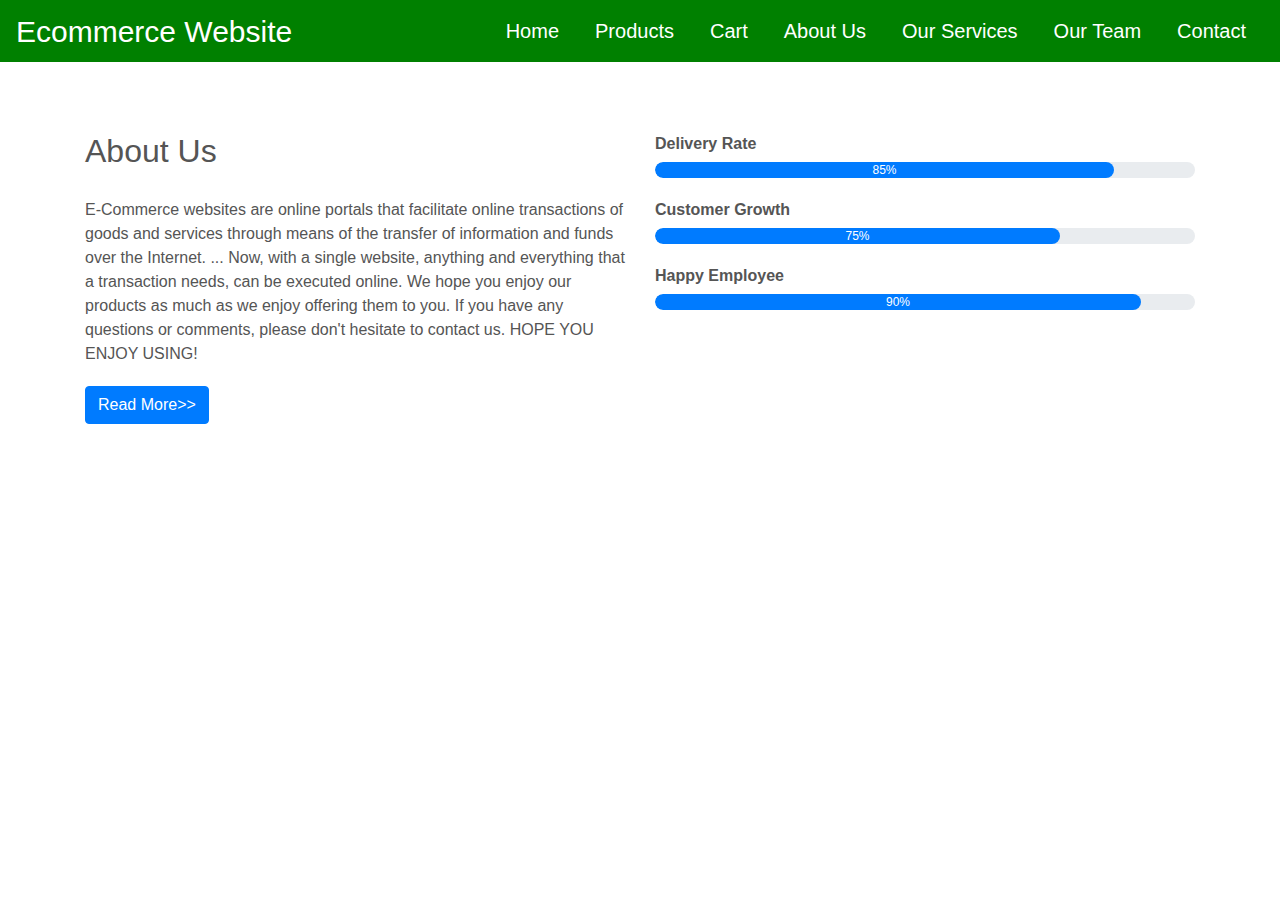
<file: ecommercejavascript/aboutus.html>
<!DOCTYPE html>
<html>

<head>
  <title>About Us</title>
  <meta charset="utf-8" />
  <meta name="viewpoint" content="width=device-width,initial-scal=1.0">
  <meta http-equip="X-UA-compatible" content="ie=edge">
  <link rel="stylesheet" href="style.css" media="screen" type="text/css" />
  <link rel="stylesheet" href="https://stackpath.bootstrapcdn.com/bootstrap/4.4.1/css/bootstrap.min.css">
  <link rel="stylesheet" href="https://stackpath.bootstrapcdn.com/font-awesome/4.7.0/css/font-awesome.min.css">
  <script type="text/javascript" src="http://ajax.googleapis.com/ajax/libs/jquery/2.0.3/jquery.min.js"></script>
  <script type="text/javascript" src="jquery.store.js"></script>
  <script src="https://stackpath.bootstrapcdn.com/bootstrap/4.4.1/js/bootstrap.min.js"></script>
</head>

<section id="nav-bar">
  <nav class="navbar navbar-expand-lg navbar-light" style="background-color: green;">

    <button class="navbar-toggler" type="button" data-toggle="collapse" data-target="#navbarNav"
      aria-controls="navbarNav" aria-expanded="false" aria-label="Toggle navigation">
      <span class="navbar-toggler-icon"></span>
    </button>
    <div class="pull-right">
      <a style="color:white; font-size: 30px;" href="index.html">Ecommerce Website</a>
    </div>
    <div class="collapse navbar-collapse" id="navbarNav">

      <ul class="navbar-nav ml-auto">
        <li class="nav-item">
          <a style="color:white;" class="nav-link" href="index.html">Home</a>
        </li>
        <li class="nav-item">
          <a style="color:white;" class="nav-link" href="product.html">Products</a>
        </li>
        <li class="nav-item">
          <a style="color:white;" class="nav-link" href="cart.html">Cart</a>

        </li>


        <li class="nav-item">
          <a style="color:white;" class="nav-link" href="aboutus.html">About Us</a>
        </li>

        <li class="nav-item">
          <a style="color:white;" class="nav-link" href="services.html">Our Services</a>
        </li>

        <li class="nav-item">
          <a style="color:white;" class="nav-link" href="team.html" tabindex="-1" aria-disabled="true">Our Team</a>
        </li>
        <li class="nav-item">
          <a style="color:white;" class="nav-link" href="contact.html">Contact</a>
        </li>


      </ul>
    </div>
  </nav>
</section>

<section id="about">
  <div class="container">
    <div class="row">
      <div class="col-md-6">
        <h2>About Us</h2>
        <div class="about-content">
          E-Commerce websites are online portals that facilitate online transactions of goods and services through means
          of the transfer of information and funds over the Internet. ... Now, with a single website, anything and
          everything that a transaction needs, can be executed online.

          We hope you enjoy our products as much as we enjoy offering them to you. If you have any questions or
          comments, please don't hesitate to contact us.

          HOPE YOU ENJOY USING!


        </div>
        <button type="button" class="btn btn-primary">Read More>>

        </button>

      </div>
      <div class="col-md-6 skills-bar">
        <p>Delivery Rate</p>
        <div class="progress">
          <div class="progress-bar" style="width:85%;">85%</div>
        </div>

        <p>Customer Growth</p>
        <div class="progress">
          <div class="progress-bar" style="width:75%;">75%</div>
        </div>

        <p>Happy Employee</p>
        <div class="progress">
          <div class="progress-bar" style="width:90%;">90%</div>
        </div>

      </div>
    </div>

  </div>
</section>
</file>
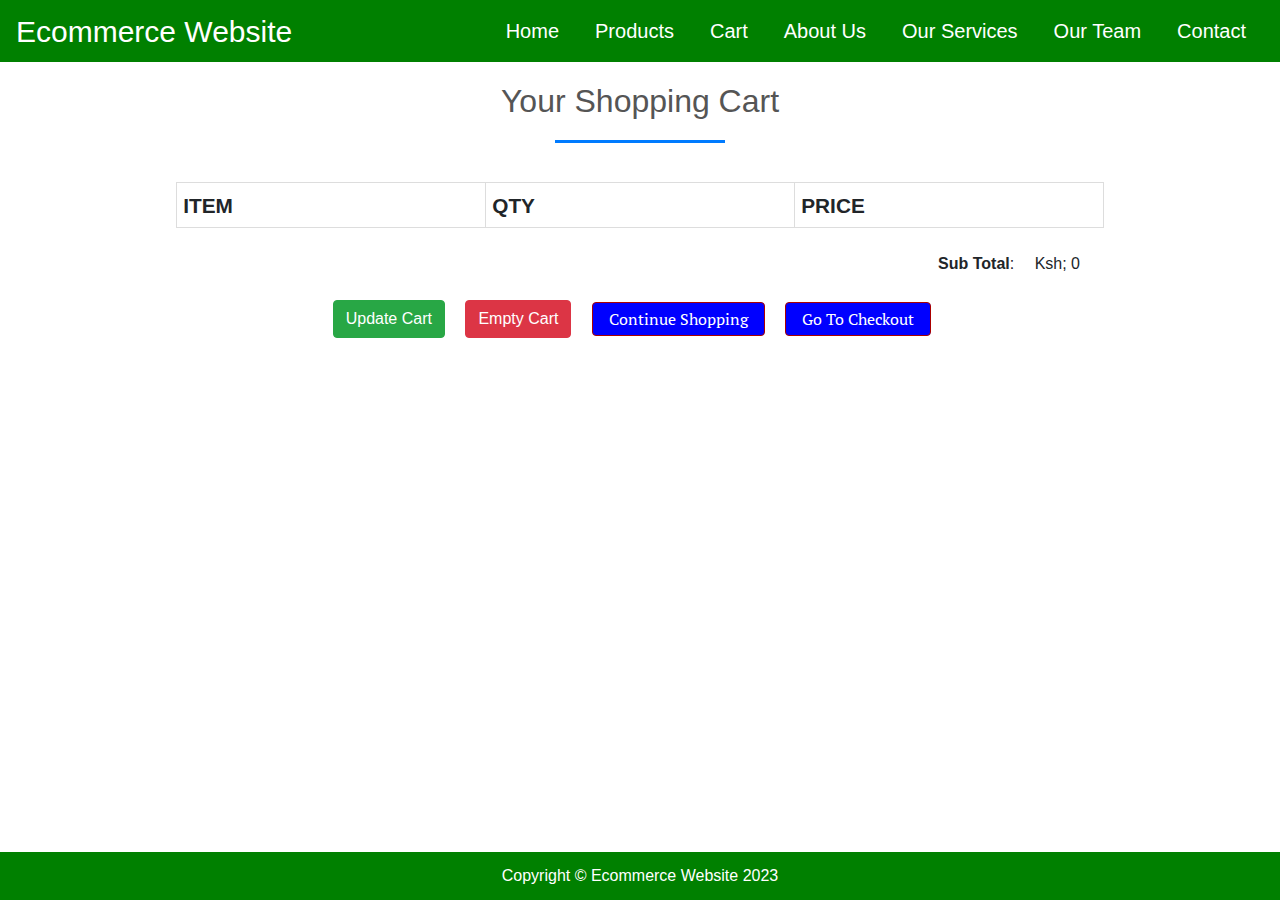
<file: ecommercejavascript/cart.html>
<!DOCTYPE html>
<html>

<head>
  <title>Cart</title>
  <meta charset="utf-8" />
  <meta name="viewpoint" content="width=device-width,initial-scal=1.0">
  <meta http-equip="X-UA-compatible" content="ie=edge">
  <link rel="stylesheet" href="style.css" media="screen" type="text/css" />
  <link rel="stylesheet" href="https://stackpath.bootstrapcdn.com/bootstrap/4.4.1/css/bootstrap.min.css">
  <link rel="stylesheet" href="https://stackpath.bootstrapcdn.com/font-awesome/4.7.0/css/font-awesome.min.css">
  <script type="text/javascript" src="http://ajax.googleapis.com/ajax/libs/jquery/2.0.3/jquery.min.js"></script>
  <script type="text/javascript" src="jquery.store.js"></script>
  <script src="https://stackpath.bootstrapcdn.com/bootstrap/4.4.1/js/bootstrap.min.js"></script>
</head>

<section id="nav-bar">
  <nav class="navbar navbar-expand-lg navbar-light" style="background-color: green;">

    <button class="navbar-toggler" type="button" data-toggle="collapse" data-target="#navbarNav"
      aria-controls="navbarNav" aria-expanded="false" aria-label="Toggle navigation">
      <span class="navbar-toggler-icon"></span>
    </button>
    <div class="pull-right">
      <a style="color:white; font-size: 30px;" href="index.html">Ecommerce Website</a>
    </div>
    <div class="collapse navbar-collapse" id="navbarNav">

      <ul class="navbar-nav ml-auto">
        <li class="nav-item">
          <a style="color:white;" class="nav-link" href="index.html">Home</a>
        </li>
        <li class="nav-item">
          <a style="color:white;" class="nav-link" href="product.html">Products</a>
        </li>
        <li class="nav-item">
          <a style="color:white;" class="nav-link" href="cart.html">Cart</a>

        </li>


        <li class="nav-item">
          <a style="color:white;" class="nav-link" href="aboutus.html">About Us</a>
        </li>

        <li class="nav-item">
          <a style="color:white;" class="nav-link" href="services.html">Our Services</a>
        </li>

        <li class="nav-item">
          <a style="color:white;" class="nav-link" href="team.html" tabindex="-1" aria-disabled="true">Our Team</a>
        </li>
        <li class="nav-item">
          <a style="color:white;" class="nav-link" href="#contact">Contact</a>
        </li>


      </ul>
    </div>
  </nav>
</section>

<body>

  <div id="site">

    <div id="content">
      <h1>Your Shopping Cart</h1>
      <form id="shopping-cart" action="cart.html" method="post">
        <table class="shopping-cart">
          <thead>
            <tr>
              <th scope="col">Item</th>
              <th scope="col">Qty</th>
              <th scope="col" colspan="2">Price</th>
            </tr>
          </thead>
          <tbody>

          </tbody>
        </table>
        <p id="sub-total">
          <strong>Sub Total</strong>: <span id="stotal"></span>
        </p>
        <ul id="shopping-cart-actions">
          <li>
            <input type="submit" name="update" id="update-cart" class="btn btn-success" value="Update Cart" />
          </li>
          <li>
            <input type="submit" name="delete" id="empty-cart" class="btn btn-danger" value="Empty Cart" />
          </li>
          <li>
            <a href="product.html" class="btn btn-success">Continue Shopping</a>
          </li>
          <li>
            <a href="checkout.html" class="btn btn-success">Go To Checkout</a>
          </li>
        </ul>
      </form>
    </div>



  </div>

  <footer id="site-info">
    Copyright &copy; Ecommerce Website 2023
  </footer>

</body>

</html>
</file>
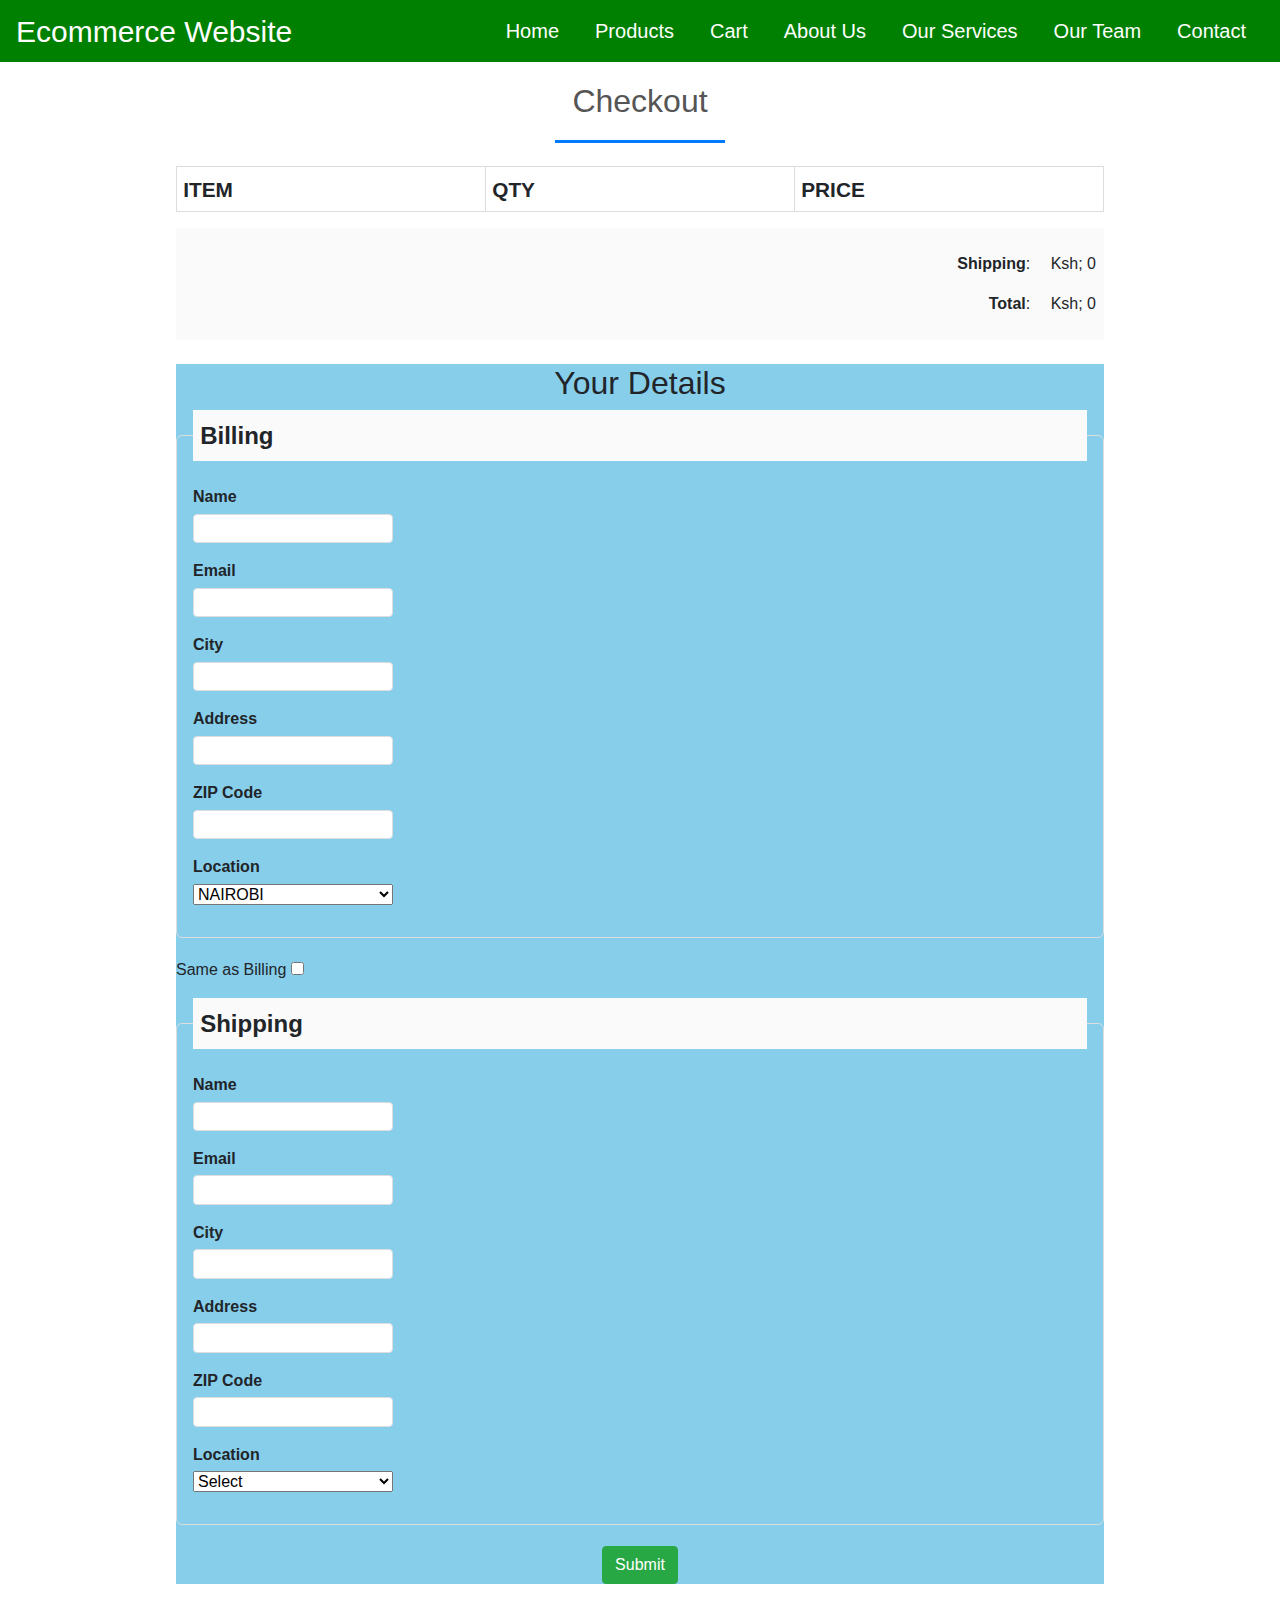
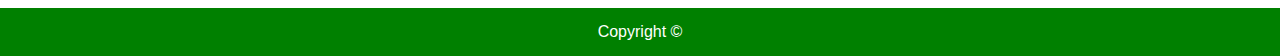
<file: ecommercejavascript/checkout.html>
<!DOCTYPE html>
<html>

<head>
  <title>Checkout</title>
  <meta charset="utf-8" />
  <meta name="viewpoint" content="width=device-width,initial-scal=1.0">
  <meta http-equip="X-UA-compatible" content="ie=edge">
  <link rel="stylesheet" href="style.css" media="screen" type="text/css" />
  <link rel="stylesheet" href="https://stackpath.bootstrapcdn.com/bootstrap/4.4.1/css/bootstrap.min.css">
  <link rel="stylesheet" href="https://stackpath.bootstrapcdn.com/font-awesome/4.7.0/css/font-awesome.min.css">
  <script type="text/javascript" src="http://ajax.googleapis.com/ajax/libs/jquery/2.0.3/jquery.min.js"></script>
  <script type="text/javascript" src="jquery.store.js"></script>
  <script src="https://stackpath.bootstrapcdn.com/bootstrap/4.4.1/js/bootstrap.min.js"></script>
</head>

<section id="nav-bar">
  <nav class="navbar navbar-expand-lg navbar-light" style="background-color: green;">

    <button class="navbar-toggler" type="button" data-toggle="collapse" data-target="#navbarNav"
      aria-controls="navbarNav" aria-expanded="false" aria-label="Toggle navigation">
      <span class="navbar-toggler-icon"></span>
    </button>
    <div class="pull-right">
      <a style="color:white; font-size: 30px;" href="index.html">Ecommerce Website</a>
    </div>
    <div class="collapse navbar-collapse" id="navbarNav">

      <ul class="navbar-nav ml-auto">
        <li class="nav-item">
          <a style="color:white;" class="nav-link" href="index.html">Home</a>
        </li>
        <li class="nav-item">
          <a style="color:white;" class="nav-link" href="product.html">Products</a>
        </li>
        <li class="nav-item">
          <a style="color:white;" class="nav-link" href="cart.html">Cart</a>

        </li>


        <li class="nav-item">
          <a style="color:white;" class="nav-link" href="aboutus.html">About Us</a>
        </li>

        <li class="nav-item">
          <a style="color:white;" class="nav-link" href="services.html">Our Services</a>
        </li>

        <li class="nav-item">
          <a style="color:white;" class="nav-link" href="team.html" tabindex="-1" aria-disabled="true">Our Team</a>
        </li>
        <li class="nav-item">
          <a style="color:white;" class="nav-link" href="contact.html">Contact</a>
        </li>


      </ul>
    </div>
  </nav>
</section>

<body id="checkout-page">

  <div id="site">

    <div id="content">
      <h1>Checkout</h1>
      <table id="checkout-cart" class="shopping-cart">
        <thead>
          <tr>
            <th scope="col">Item</th>
            <th scope="col">Qty</th>
            <th scope="col">Price</th>
          </tr>
        </thead>
        <tbody>

        </tbody>
      </table>
      <div id="pricing">

        <p id="shipping">
          <strong>Shipping</strong>: <span id="sshipping"></span>
        </p>

        <p id="sub-total">
          <strong>Total</strong>: <span id="stotal"></span>
        </p>
      </div>

      <form action="order.html" method="post" id="checkout-order-form" style="background-color: skyblue">
        <h2>Your Details</h2>

        <fieldset id="fieldset-billing">
          <legend>Billing</legend>
          <div>
            <label for="name">Name</label>
            <input type="text" name="name" id="name" data-type="string" data-message="This field cannot be empty" />
          </div>
          <div>
            <label for="email">Email</label>
            <input type="text" name="email" id="email" data-type="expression"
              data-message="Not a valid email address" />
          </div>
          <div>
            <label for="city">City</label>
            <input type="text" name="city" id="city" data-type="string" data-message="This field cannot be empty" />
          </div>
          <div>
            <label for="address">Address</label>
            <input type="text" name="address" id="address" data-type="string"
              data-message="This field cannot be empty" />
          </div>
          <div>
            <label for="zip">ZIP Code</label>
            <input type="text" name="zip" id="zip" data-type="string" data-message="This field cannot be empty" />
          </div>
          <div>
            <label for="country">Location</label>
            <select name="country" id="country" data-type="string" data-message="This field cannot be empty">
              <option value="De">NAIROBI</option>
              <option value="IN">MOMBASA</option>
              <option value="IN">NAKURU</option>
              <option value="IN">KISUMU</option>
              <option value="IN">THIKA</option>
            </select>
            </select>
          </div>
        </fieldset>

        <div id="shipping-same">Same as Billing <input type="checkbox" id="same-as-billing" value="" /></div>

        <fieldset id="fieldset-shipping">

          <legend>Shipping</legend>

          <div>
            <label for="sname">Name</label>
            <input type="text" name="sname" id="sname" data-type="string" data-message="This field cannot be empty" />
          </div>
          <div>
            <label for="semail">Email</label>
            <input type="text" name="semail" id="semail" data-type="expression"
              data-message="Not a valid email address" />
          </div>
          <div>
            <label for="scity">City</label>
            <input type="text" name="scity" id="scity" data-type="string" data-message="This field cannot be empty" />
          </div>
          <div>
            <label for="saddress">Address</label>
            <input type="text" name="saddress" id="saddress" data-type="string"
              data-message="This field cannot be empty" />
          </div>
          <div>
            <label for="szip">ZIP Code</label>
            <input type="text" name="szip" id="szip" data-type="string" data-message="This field cannot be empty" />
          </div>
          <div>
            <label for="scountry">Location</label>
            <select name="scountry" id="scountry" data-type="string" data-message="This field cannot be empty">
              <option value="">Select</option>

              <option value="De">NAIROBI</option>
              <option value="IN">MOMBASA</option>
              <option value="IN">NAKURU</option>
              <option value="IN">KISUMU</option>
              <option value="IN">THIKA</option>
            </select>
          </div>
        </fieldset>

        <center>
          <p><input type="submit" id="submit-order" value="Submit" class="btn btn-success" /></p>
        </center>

      </form>
    </div>



  </div>

  <footer id="site-info">
    Copyright &copy;
  </footer>

</body>

</html>
</file>
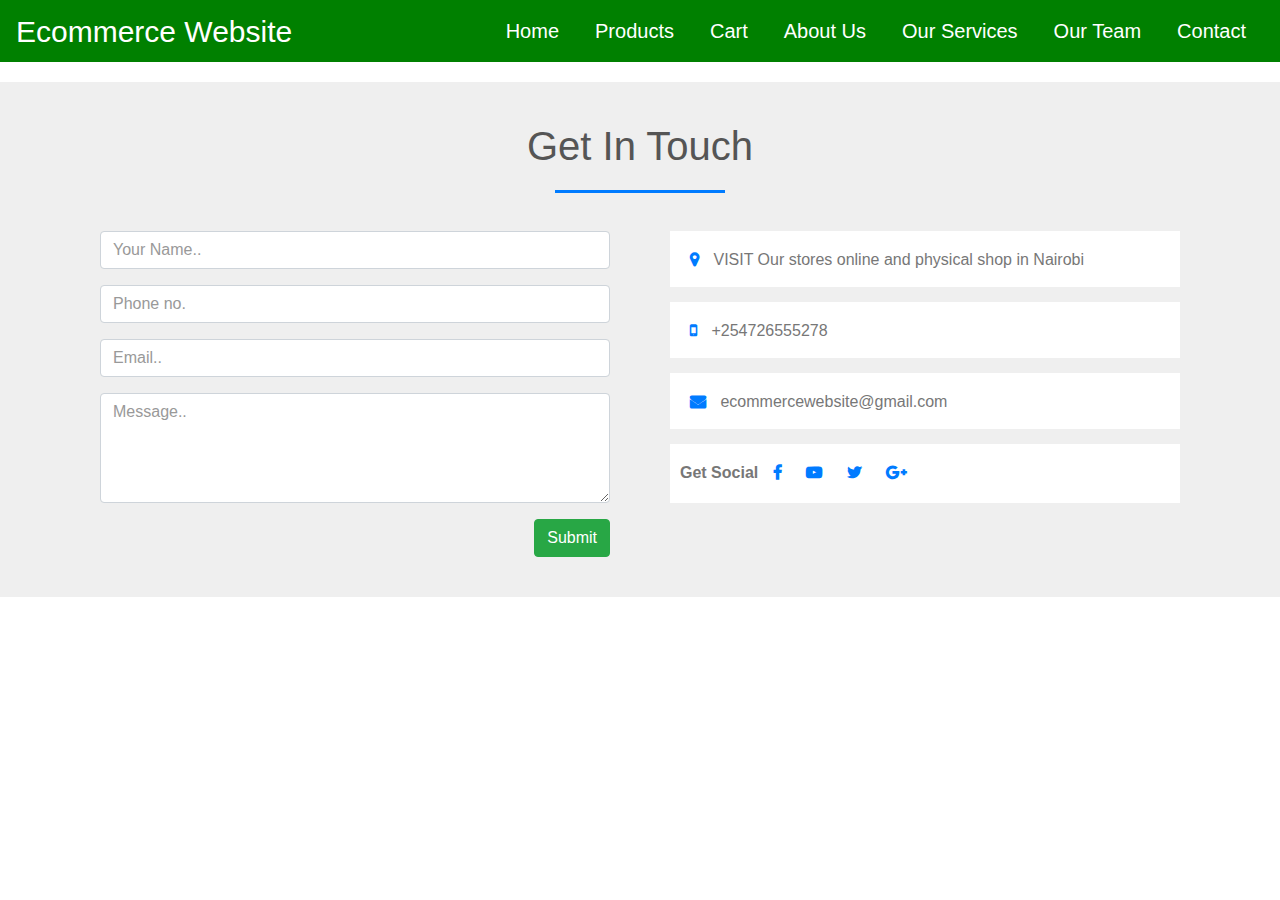
<file: ecommercejavascript/contact.html>
<!DOCTYPE html>
<html>

<head>
  <title>Contact </title>
  <meta charset="utf-8" />
  <meta name="viewpoint" content="width=device-width,initial-scal=1.0">
  <meta http-equip="X-UA-compatible" content="ie=edge">
  <link rel="stylesheet" href="style.css" media="screen" type="text/css" />
  <link rel="stylesheet" href="https://stackpath.bootstrapcdn.com/bootstrap/4.4.1/css/bootstrap.min.css">
  <link rel="stylesheet" href="https://stackpath.bootstrapcdn.com/font-awesome/4.7.0/css/font-awesome.min.css">
  <script type="text/javascript" src="http://ajax.googleapis.com/ajax/libs/jquery/2.0.3/jquery.min.js"></script>
  <script type="text/javascript" src="jquery.store.js"></script>
  <script src="https://stackpath.bootstrapcdn.com/bootstrap/4.4.1/js/bootstrap.min.js"></script>
</head>

<section id="nav-bar">
  <nav class="navbar navbar-expand-lg navbar-light" style="background-color: green;">

    <button class="navbar-toggler" type="button" data-toggle="collapse" data-target="#navbarNav"
      aria-controls="navbarNav" aria-expanded="false" aria-label="Toggle navigation">
      <span class="navbar-toggler-icon"></span>
    </button>
    <div class="pull-right">
      <a style="color:white; font-size: 30px;" href="index.html">Ecommerce Website</a>
    </div>
    <div class="collapse navbar-collapse" id="navbarNav">

      <ul class="navbar-nav ml-auto">
        <li class="nav-item">
          <a style="color:white;" class="nav-link" href="index.html">Home</a>
        </li>
        <li class="nav-item">
          <a style="color:white;" class="nav-link" href="product.html">Products</a>
        </li>
        <li class="nav-item">
          <a style="color:white;" class="nav-link" href="cart.html">Cart</a>

        </li>


        <li class="nav-item">
          <a style="color:white;" class="nav-link" href="aboutus.html">About Us</a>
        </li>

        <li class="nav-item">
          <a style="color:white;" class="nav-link" href="services.html">Our Services</a>
        </li>

        <li class="nav-item">
          <a style="color:white;" class="nav-link" href="team.html" tabindex="-1" aria-disabled="true">Our Team</a>
        </li>
        <li class="nav-item">
          <a style="color:white;" class="nav-link" href="contact.html">Contact</a>
        </li>


      </ul>
    </div>
  </nav>
</section>

<section id="contact">

  <div class="container">
    <h1>Get In Touch</h1>
    <div class="row">
      <div class="col-md-6">
        <form class="contact-form">
          <div class="form-group">
            <input type="text" class="form-control" placeholder="Your Name..">
          </div>
          <div class="form-group">
            <input type="number" class="form-control" placeholder="Phone no.">
          </div>
          <div class="form-group">
            <input type="email" class="form-control" placeholder="Email..">
          </div>
          <div class="form-group">
            <textarea class="form-control" rows="4" placeholder="Message.."></textarea>
          </div>

          <button type="submit" class="btn btn-success pull-right">Submit</button>
        </form>
      </div>
      <div class="col-md-6 contact-info">
        <div class="follow"><b><i class="fa fa-map-marker"></i> </b>VISIT Our stores online and physical shop in Nairobi
        </div>
        <div class="follow"><b><i class="fa fa-mobile"></i> </b>+254726555278</div>
        <div class="follow"><b><i class="fa fa-envelope"></i> </b>ecommercewebsite@gmail.com</div>


        <div class="follow"><label><b>Get Social </b></label>
          <a href="https://www.facebook.com/"><i class="fa fa-facebook"></i></a>
          <a href="https://www.youtube.com/"><i class="fa fa-youtube-play"></i></a>
          <a href="https://twitter.com/login"><i class="fa fa-twitter"></i></a>
          <a href="https://myaccount.google.com/"><i class="fa fa-google-plus"></i></a>

        </div>
      </div>

    </div>

  </div>

</section>
</file>
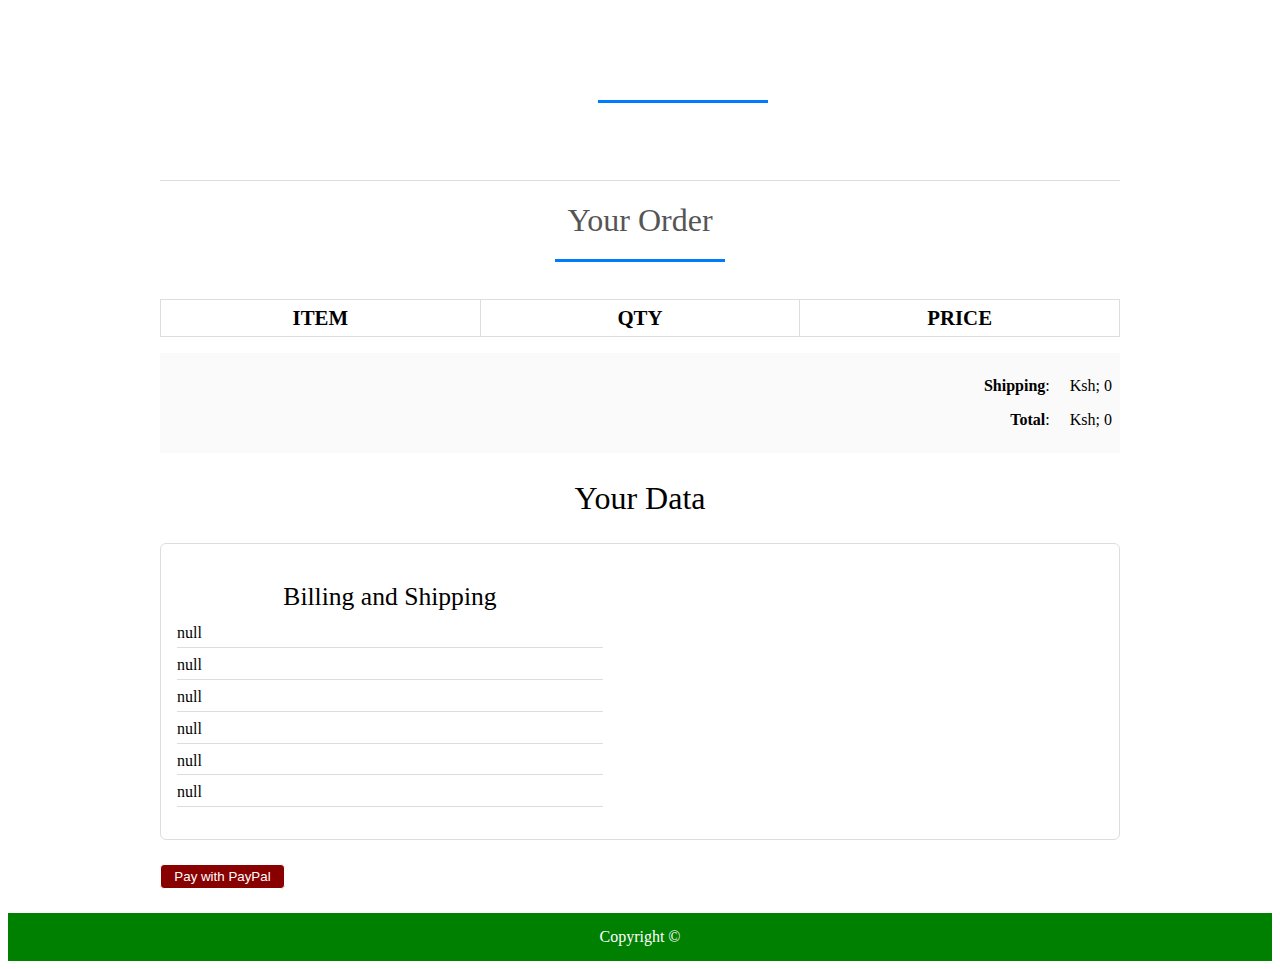
<file: ecommercejavascript/order.html>
<!DOCTYPE html>
<html>
<head>
<title>Your Order</title>
<meta charset="utf-8" />
<link rel="stylesheet" href="style.css" media="screen" type="text/css" />
<script type="text/javascript" src="http://ajax.googleapis.com/ajax/libs/jquery/2.0.3/jquery.min.js"></script>
<script type="text/javascript" src="jquery.store.js"></script>
</head>

<body id="checkout-page">

<div id="site">
	<header id="masthead">
		<h1></h1>
	</header>
	<div id="content">
		<h1>Your Order</h1>
			<table id="checkout-cart" class="shopping-cart">
			  <thead>
				<tr>
					<th scope="col">Item</th>
					<th scope="col">Qty</th>
					<th scope="col">Price</th>
				</tr>
			  </thead>
			  <tbody>
			  
			  </tbody>
			</table>
		 <div id="pricing">
			
			<p id="shipping">
				<strong>Shipping</strong>: <span id="sshipping"></span>
			</p>
			
			<p id="sub-total">
				<strong>Total</strong>: <span id="stotal"></span>
			</p>
		 </div>
		 
		 <div id="user-details">
		 	<h2>Your Data</h2>
		 	<div id="user-details-content"></div>
		 </div>
		 
		 
		 
		 
<form id="paypal-form" action="" method="post">
	<input type="hidden" name="cmd" value="_cart" />
	<input type="hidden" name="upload" value="1" />
	<input type="hidden" name="business" value="" />
        
	<input type="hidden" name="currency_code" value="" />
	<input type="submit" id="paypal-btn" class="btn" value="Pay with PayPal" />
</form>
		 
		 
	</div>
	
	

</div>

<footer id="site-info">
		Copyright &copy; 
	</footer>

</body>
</html>
</file>
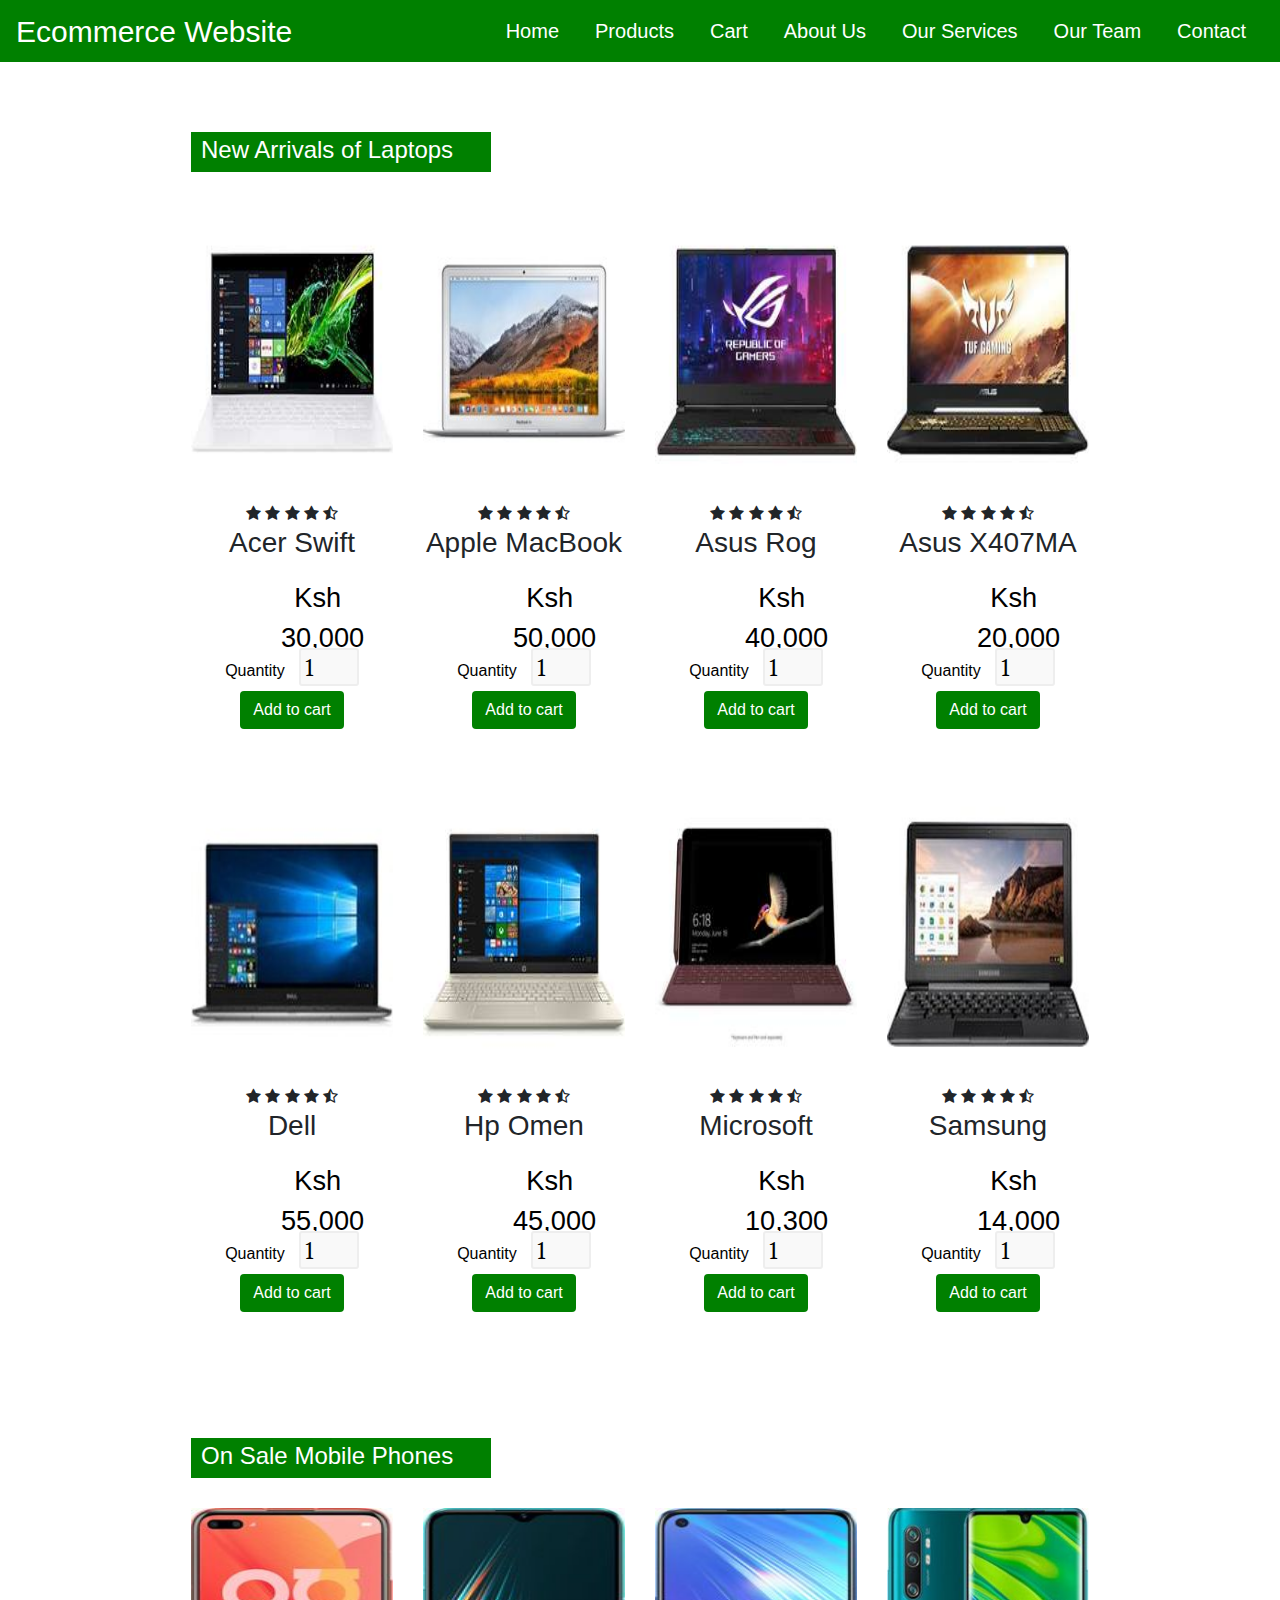
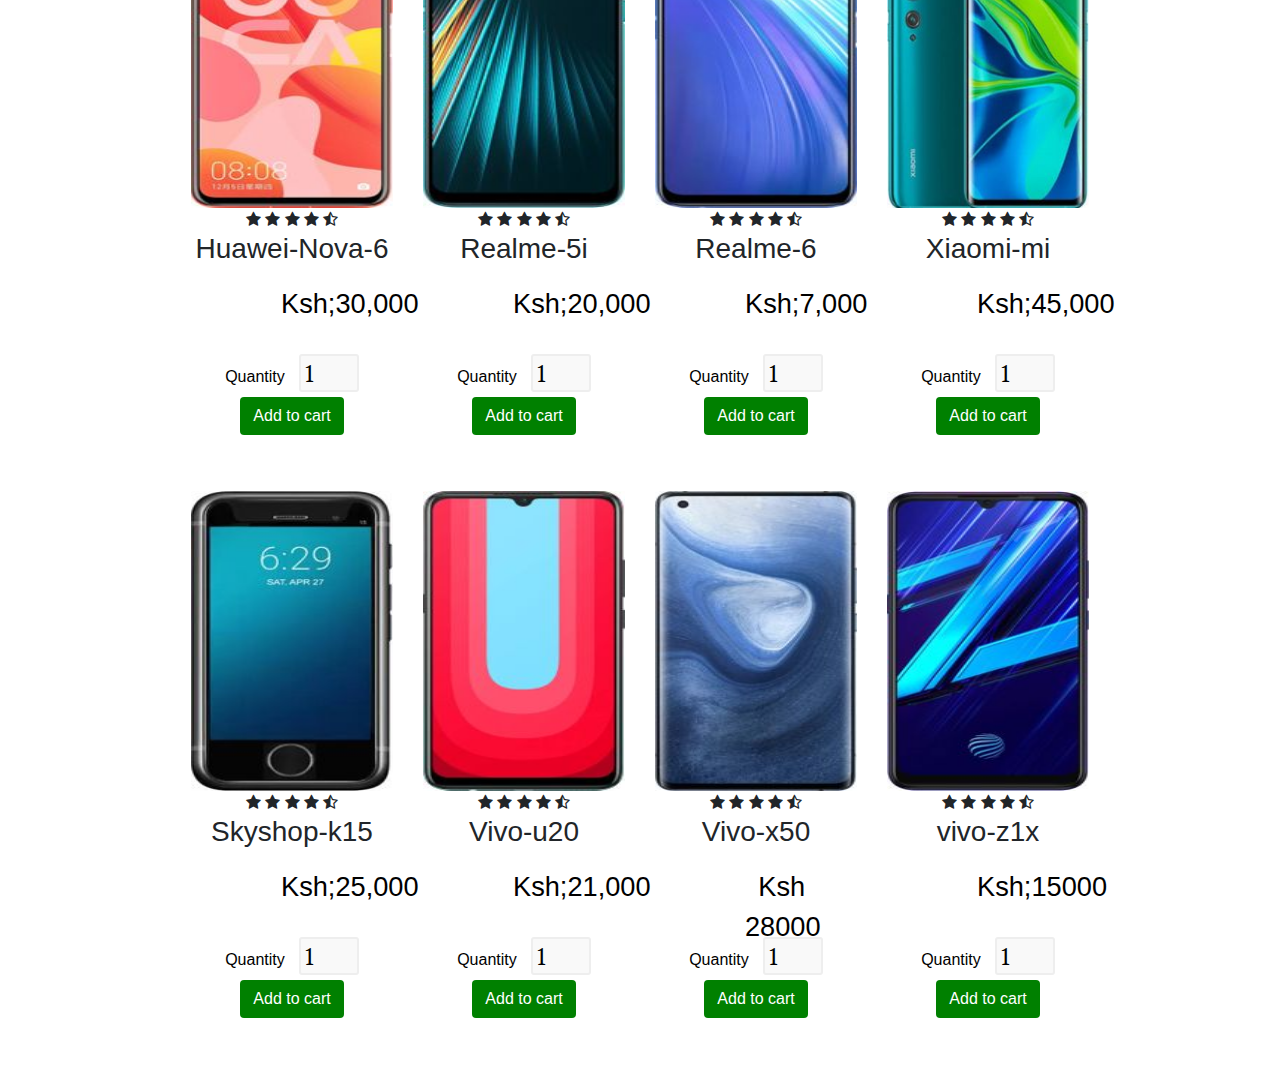
<file: ecommercejavascript/product.html>
<!DOCTYPE html>
<html>

<head>
  <title>Products</title>
  <meta charset="utf-8" />
  <meta name="viewpoint" content="width=device-width,initial-scal=1.0">
  <meta http-equip="X-UA-compatible" content="ie=edge">
  <link rel="stylesheet" href="style.css" media="screen" type="text/css" />
  <link rel="stylesheet" href="https://stackpath.bootstrapcdn.com/bootstrap/4.4.1/css/bootstrap.min.css">
  <link rel="stylesheet" href="https://stackpath.bootstrapcdn.com/font-awesome/4.7.0/css/font-awesome.min.css">
  <script type="text/javascript" src="http://ajax.googleapis.com/ajax/libs/jquery/2.0.3/jquery.min.js"></script>
  <script type="text/javascript" src="jquery.store.js"></script>
  <script src="https://stackpath.bootstrapcdn.com/bootstrap/4.4.1/js/bootstrap.min.js"></script>
</head>

<section id="nav-bar">
  <nav class="navbar navbar-expand-lg navbar-light" style="background-color: green;">

    <button class="navbar-toggler" type="button" data-toggle="collapse" data-target="#navbarNav"
      aria-controls="navbarNav" aria-expanded="false" aria-label="Toggle navigation">
      <span class="navbar-toggler-icon"></span>
    </button>
    <div class="pull-right">
      <a style="color:white; font-size: 30px;" href="index.html">Ecommerce Website</a>
    </div>
    <div class="collapse navbar-collapse" id="navbarNav">

      <ul class="navbar-nav ml-auto">
        <li class="nav-item">
          <a style="color:white;" class="nav-link" href="index.html">Home</a>
        </li>
        <li class="nav-item">
          <a style="color:white;" class="nav-link" href="product.html">Products</a>
        </li>
        <li class="nav-item">
          <a style="color:white;" class="nav-link" href="cart.html">Cart</a>

        </li>


        <li class="nav-item">
          <a style="color:white;" class="nav-link" href="aboutus.html">About Us</a>
        </li>

        <li class="nav-item">
          <a style="color:white;" class="nav-link" href="services.html">Our Services</a>
        </li>

        <li class="nav-item">
          <a style="color:white;" class="nav-link" href="team.html" tabindex="-1" aria-disabled="true">Our Team</a>
        </li>
        <li class="nav-item">
          <a style="color:white;" class="nav-link" href="contact.html">Contact</a>
        </li>


      </ul>
    </div>
  </nav>
</section>


<section class="new-arrivals">
  <div id="site">
    <div class="container">
      <div class="title-box">
        <h2>New Arrivals of Laptops</h2>
      </div>
      <div class="row">
        <div class="col-md-3">
          <div class="product-top">
            <img src="images/acer swift.jpg">
            <div class="overlay-right">
              <button type="button" class="btn btn-secondary" title="Quick Shop">
                <i class="fa fa-eye"></i>
              </button>

              <button type="button" class="btn btn-secondary" title="Add to Wishlist">
                <i class="fa fa-heart-o"></i>
              </button>

              <button type="button" class="btn btn-secondary" title="Add to Cart">
                <i class="fa fa-shopping-cart"></i>
              </button>
            </div>
          </div>


          <div class="product-bottom text-center">
            <i class="fa fa-star"></i>
            <i class="fa fa-star"></i>
            <i class="fa fa-star"></i>
            <i class="fa fa-star"></i>
            <i class="fa fa-star-half-o"></i>
            <h3>Acer Swift</h3>
            <div class="product-description" data-name="Acer Swift" data-price="30000">

              <p class="product-price">Ksh 30,000</p>
              <form class="add-to-cart" action="cart.html" method="post">
                <div>
                  <label for="qty-2">Quantity</label>
                  <input type="text" name="qty-2" id="qty-2" class="qty" value="1" />
                </div>
                <p><input type="submit" value="Add to cart" class="btn" /></p>
              </form>

            </div>
          </div>
        </div>


        <div class="col-md-3">
          <div class="product-top">
            <img src="images/apple.jpg">
            <div class="overlay-right">
              <button type="button" class="btn btn-secondary" title="Quick Shop">
                <i class="fa fa-eye"></i>
              </button>

              <button type="button" class="btn btn-secondary" title="Add to Wishlist">
                <i class="fa fa-heart-o"></i>
              </button>

              <button type="button" class="btn btn-secondary" title="Add to Cart">
                <i class="fa fa-shopping-cart"></i>
              </button>
            </div>
          </div>


          <div class="product-bottom text-center">
            <i class="fa fa-star"></i>
            <i class="fa fa-star"></i>
            <i class="fa fa-star"></i>
            <i class="fa fa-star"></i>
            <i class="fa fa-star-half-o"></i>
            <h3>Apple MacBook</h3>
            <div class="product-description" data-name="Apple MacBook" data-price="50000">

              <p class="product-price">Ksh 50,000</p>
              <form class="add-to-cart" action="cart.html" method="post">
                <div>
                  <label for="qty-2">Quantity</label>
                  <input type="text" name="qty-2" id="qty-2" class="qty" value="1" />
                </div>
                <p><input type="submit" value="Add to cart" class="btn" /></p>
              </form>

            </div>
          </div>
        </div>



        <div class="col-md-3">
          <div class="product-top">
            <img src="images/asus rog.jpg">
            <div class="overlay-right">
              <button type="button" class="btn btn-secondary" title="Quick Shop">
                <i class="fa fa-eye"></i>
              </button>

              <button type="button" class="btn btn-secondary" title="Add to Wishlist">
                <i class="fa fa-heart-o"></i>
              </button>

              <button type="button" class="btn btn-secondary" title="Add to Cart">
                <i class="fa fa-shopping-cart"></i>
              </button>
            </div>
          </div>


          <div class="product-bottom text-center">
            <i class="fa fa-star"></i>
            <i class="fa fa-star"></i>
            <i class="fa fa-star"></i>
            <i class="fa fa-star"></i>
            <i class="fa fa-star-half-o"></i>
            <h3>Asus Rog</h3>
            <div class="product-description" data-name="Asus Rog" data-price="40000">

              <p class="product-price">Ksh 40,000</p>
              <form class="add-to-cart" action="cart.html" method="post">
                <div>
                  <label for="qty-2">Quantity</label>
                  <input type="number" name="qty-2" id="qty-2" class="qty" value="1" />
                </div>
                <p><input type="submit" value="Add to cart" class="btn" /></p>
              </form>

            </div>
          </div>
        </div>



        <div class="col-md-3">
          <div class="product-top">
            <img src="images/asus.jpg">
            <div class="overlay-right">
              <button type="button" class="btn btn-secondary" title="Quick Shop">
                <i class="fa fa-eye"></i>
              </button>

              <button type="button" class="btn btn-secondary" title="Add to Wishlist">
                <i class="fa fa-heart-o"></i>
              </button>

              <button type="button" class="btn btn-secondary" title="Add to Cart">
                <i class="fa fa-shopping-cart"></i>
              </button>
            </div>
          </div>


          <div class="product-bottom text-center">
            <i class="fa fa-star"></i>
            <i class="fa fa-star"></i>
            <i class="fa fa-star"></i>
            <i class="fa fa-star"></i>
            <i class="fa fa-star-half-o"></i>
            <h3>Asus X407MA</h3>
            <div class="product-description" data-name="Asus X407MA" data-price="20000">

              <p class="product-price">Ksh 20,000</p>
              <form class="add-to-cart" action="cart.html" method="post">
                <div>
                  <label for="qty-2">Quantity</label>
                  <input type="text" name="qty-2" id="qty-2" class="qty" value="1" />
                </div>
                <p><input type="submit" value="Add to cart" class="btn" /></p>
              </form>

            </div>
          </div>
        </div>

      </div>



      <div class="row">
        <div class="col-md-3">
          <div class="product-top">
            <img src="images/dell.jpg">
            <div class="overlay-right">
              <button type="button" class="btn btn-secondary" title="Quick Shop">
                <i class="fa fa-eye"></i>
              </button>

              <button type="button" class="btn btn-secondary" title="Add to Wishlist">
                <i class="fa fa-heart-o"></i>
              </button>

              <button type="button" class="btn btn-secondary" title="Add to Cart">
                <i class="fa fa-shopping-cart"></i>
              </button>
            </div>
          </div>


          <div class="product-bottom text-center">
            <i class="fa fa-star"></i>
            <i class="fa fa-star"></i>
            <i class="fa fa-star"></i>
            <i class="fa fa-star"></i>
            <i class="fa fa-star-half-o"></i>
            <h3>Dell</h3>
            <div class="product-description" data-name="Dell" data-price="55000">

              <p class="product-price">Ksh 55,000</p>
              <form class="add-to-cart" action="cart.html" method="post">
                <div>
                  <label for="qty-2">Quantity</label>
                  <input type="text" name="qty-2" id="qty-2" class="qty" value="1" />
                </div>
                <p><input type="submit" value="Add to cart" class="btn" /></p>
              </form>

            </div>
          </div>
        </div>


        <div class="col-md-3">
          <div class="product-top">
            <img src="images/hp.jpg">
            <div class="overlay-right">
              <button type="button" class="btn btn-secondary" title="Quick Shop">
                <i class="fa fa-eye"></i>
              </button>

              <button type="button" class="btn btn-secondary" title="Add to Wishlist">
                <i class="fa fa-heart-o"></i>
              </button>

              <button type="button" class="btn btn-secondary" title="Add to Cart">
                <i class="fa fa-shopping-cart"></i>
              </button>
            </div>
          </div>


          <div class="product-bottom text-center">
            <i class="fa fa-star"></i>
            <i class="fa fa-star"></i>
            <i class="fa fa-star"></i>
            <i class="fa fa-star"></i>
            <i class="fa fa-star-half-o"></i>
            <h3>Hp Omen</h3>
            <div class="product-description" data-name="Couch" data-price="30">

              <p class="product-price">Ksh 45,000</p>
              <form class="add-to-cart" action="cart.html" method="post">
                <div>
                  <label for="qty-2">Quantity</label>
                  <input type="text" name="qty-2" id="qty-2" class="qty" value="1" />
                </div>
                <p><input type="submit" value="Add to cart" class="btn" /></p>
              </form>

            </div>
          </div>
        </div>



        <div class="col-md-3">
          <div class="product-top">
            <img src="images/microsoft.jpg">
            <div class="overlay-right">
              <button type="button" class="btn btn-secondary" title="Quick Shop">
                <i class="fa fa-eye"></i>
              </button>

              <button type="button" class="btn btn-secondary" title="Add to Wishlist">
                <i class="fa fa-heart-o"></i>
              </button>

              <button type="button" class="btn btn-secondary" title="Add to Cart">
                <i class="fa fa-shopping-cart"></i>
              </button>
            </div>
          </div>


          <div class="product-bottom text-center">
            <i class="fa fa-star"></i>
            <i class="fa fa-star"></i>
            <i class="fa fa-star"></i>
            <i class="fa fa-star"></i>
            <i class="fa fa-star-half-o"></i>
            <h3>Microsoft</h3>
            <div class="product-description" data-name="Table" data-price="16">

              <p class="product-price">Ksh 10,300</p>
              <form class="add-to-cart" action="cart.html" method="post">
                <div>
                  <label for="qty-2">Quantity</label>
                  <input type="text" name="qty-2" id="qty-2" class="qty" value="1" />
                </div>
                <p><input type="submit" value="Add to cart" class="btn" /></p>
              </form>

            </div>
          </div>
        </div>



        <div class="col-md-3">
          <div class="product-top">
            <img src="images/samsung.jpg">
            <div class="overlay-right">
              <button type="button" class="btn btn-secondary" title="Quick Shop">
                <i class="fa fa-eye"></i>
              </button>

              <button type="button" class="btn btn-secondary" title="Add to Wishlist">
                <i class="fa fa-heart-o"></i>
              </button>

              <button type="button" class="btn btn-secondary" title="Add to Cart">
                <i class="fa fa-shopping-cart"></i>
              </button>
            </div>
          </div>


          <div class="product-bottom text-center">
            <i class="fa fa-star"></i>
            <i class="fa fa-star"></i>
            <i class="fa fa-star"></i>
            <i class="fa fa-star"></i>
            <i class="fa fa-star-half-o"></i>
            <h3>Samsung</h3>
            <div class="product-description" data-name="Samsung" data-price="14000">

              <p class="product-price">Ksh 14,000</p>
              <form class="add-to-cart" action="cart.html" method="post">
                <div>
                  <label for="qty-2">Quantity</label>
                  <input type="text" name="qty-2" id="qty-2" class="qty" value="1" />
                </div>
                <p><input type="submit" value="Add to cart" class="btn" /></p>
              </form>

            </div>
          </div>
        </div>
      </div>






    </div>
  </div>
</section>


<section class="on-sale">
  <div id="site">
    <div class="container">
      <div class="title-box">
        <h2>On Sale Mobile Phones</h2>
      </div>
      <div class="row">
        <div class="col-md-3">
          <div class="product-top">
            <img src="images/huawei-nova-6.jpg">
            <div class="overlay-right">
              <button type="button" class="btn btn-secondary" title="Quick Shop">
                <i class="fa fa-eye"></i>
              </button>

              <button type="button" class="btn btn-secondary" title="Add to Wishlist">
                <i class="fa fa-heart-o"></i>
              </button>

              <button type="button" class="btn btn-secondary" title="Add to Cart">
                <i class="fa fa-shopping-cart"></i>
              </button>
            </div>
          </div>


          <div class="product-bottom text-center">
            <i class="fa fa-star"></i>
            <i class="fa fa-star"></i>
            <i class="fa fa-star"></i>
            <i class="fa fa-star"></i>
            <i class="fa fa-star-half-o"></i>
            <h3>Huawei-Nova-6</h3>
            <div class="product-description" data-name="huawei-nova-6" data-price="30000">

              <p class="product-price">Ksh;30,000</p>
              <form class="add-to-cart" action="cart.html" method="post">
                <div>
                  <label for="qty-2">Quantity</label>
                  <input type="text" name="qty-2" id="qty-2" class="qty" value="1" />
                </div>
                <p><input type="submit" value="Add to cart" class="btn" /></p>
              </form>

            </div>
          </div>
        </div>


        <div class="col-md-3">
          <div class="product-top">
            <img src="images/realme-5i.jpg">
            <div class="overlay-right">
              <button type="button" class="btn btn-secondary" title="Quick Shop">
                <i class="fa fa-eye"></i>
              </button>

              <button type="button" class="btn btn-secondary" title="Add to Wishlist">
                <i class="fa fa-heart-o"></i>
              </button>

              <button type="button" class="btn btn-secondary" title="Add to Cart">
                <i class="fa fa-shopping-cart"></i>
              </button>
            </div>
          </div>


          <div class="product-bottom text-center">
            <i class="fa fa-star"></i>
            <i class="fa fa-star"></i>
            <i class="fa fa-star"></i>
            <i class="fa fa-star"></i>
            <i class="fa fa-star-half-o"></i>
            <h3>Realme-5i</h3>

            <div class="product-description" data-name="realme-5i" data-price="20000">

              <p class="product-price">Ksh;20,000</p>
              <form class="add-to-cart" action="cart.html" method="post">
                <div>
                  <label for="qty-2">Quantity</label>
                  <input type="text" name="qty-2" id="qty-2" class="qty" value="1" />
                </div>
                <p><input type="submit" value="Add to cart" class="btn" /></p>
              </form>

            </div>
          </div>
        </div>



        <div class="col-md-3">
          <div class="product-top">
            <img src="images/realme-6.jpg">
            <div class="overlay-right">
              <button type="button" class="btn btn-secondary" title="Quick Shop">
                <i class="fa fa-eye"></i>
              </button>

              <button type="button" class="btn btn-secondary" title="Add to Wishlist">
                <i class="fa fa-heart-o"></i>
              </button>

              <button type="button" class="btn btn-secondary" title="Add to Cart">
                <i class="fa fa-shopping-cart"></i>
              </button>
            </div>
          </div>


          <div class="product-bottom text-center">
            <i class="fa fa-star"></i>
            <i class="fa fa-star"></i>
            <i class="fa fa-star"></i>
            <i class="fa fa-star"></i>
            <i class="fa fa-star-half-o"></i>
            <h3>Realme-6</h3>
            <div class="product-description" data-name="realme-5i" data-price="7000">

              <p class="product-price">Ksh;7,000</p>
              <form class="add-to-cart" action="cart.html" method="post">
                <div>
                  <label for="qty-2">Quantity</label>
                  <input type="text" name="qty-2" id="qty-2" class="qty" value="1" />
                </div>
                <p><input type="submit" value="Add to cart" class="btn" /></p>
              </form>

            </div>
          </div>
        </div>



        <div class="col-md-3">
          <div class="product-top">
            <img src="images/xiaomi-mi-note-10-pr.jpg">
            <div class="overlay-right">
              <button type="button" class="btn btn-secondary" title="Quick Shop">
                <i class="fa fa-eye"></i>
              </button>

              <button type="button" class="btn btn-secondary" title="Add to Wishlist">
                <i class="fa fa-heart-o"></i>
              </button>

              <button type="button" class="btn btn-secondary" title="Add to Cart">
                <i class="fa fa-shopping-cart"></i>
              </button>
            </div>
          </div>


          <div class="product-bottom text-center">
            <i class="fa fa-star"></i>
            <i class="fa fa-star"></i>
            <i class="fa fa-star"></i>
            <i class="fa fa-star"></i>
            <i class="fa fa-star-half-o"></i>
            <h3>Xiaomi-mi</h3>
            <div class="product-description" data-name="xiaomi-mi-note-10-pr" data-price="45000">

              <p class="product-price">Ksh;45,000</p>
              <form class="add-to-cart" action="cart.html" method="post">
                <div>
                  <label for="qty-2">Quantity</label>
                  <input type="text" name="qty-2" id="qty-2" class="qty" value="1" />
                </div>
                <p><input type="submit" value="Add to cart" class="btn" /></p>
              </form>

            </div>
          </div>
        </div>

      </div>



      <div class="row">
        <div class="col-md-3">
          <div class="product-top">
            <img src="images/skyshop-k15.jpg">
            <div class="overlay-right">
              <button type="button" class="btn btn-secondary" title="Quick Shop">
                <i class="fa fa-eye"></i>
              </button>

              <button type="button" class="btn btn-secondary" title="Add to Wishlist">
                <i class="fa fa-heart-o"></i>
              </button>


            </div>
          </div>


          <div class="product-bottom text-center">
            <i class="fa fa-star"></i>
            <i class="fa fa-star"></i>
            <i class="fa fa-star"></i>
            <i class="fa fa-star"></i>
            <i class="fa fa-star-half-o"></i>
            <h3>Skyshop-k15</h3>
            <div class="product-description" data-name="skyshop-k15" data-price="25000">

              <p class="product-price">Ksh;25,000</p>
              <form class="add-to-cart" action="cart.html" method="post">
                <div>
                  <label for="qty-2">Quantity</label>
                  <input type="text" name="qty-2" id="qty-2" class="qty" value="1" />
                </div>
                <p><input type="submit" value="Add to cart" class="btn" /></p>
              </form>

            </div>
          </div>
        </div>


        <div class="col-md-3">
          <div class="product-top">
            <img src="images/vivo-u20.jpg">
            <div class="overlay-right">
              <button type="button" class="btn btn-secondary" title="Quick Shop">
                <i class="fa fa-eye"></i>
              </button>

              <button type="button" class="btn btn-secondary" title="Add to Wishlist">
                <i class="fa fa-heart-o"></i>
              </button>

              <button type="button" class="btn btn-secondary" title="Add to Cart">
                <i class="fa fa-shopping-cart"></i>
              </button>
            </div>
          </div>


          <div class="product-bottom text-center">
            <i class="fa fa-star"></i>
            <i class="fa fa-star"></i>
            <i class="fa fa-star"></i>
            <i class="fa fa-star"></i>
            <i class="fa fa-star-half-o"></i>
            <h3>Vivo-u20</h3>
            <div class="product-description" data-name="vivo-u20" data-price="28">

              <p class="product-price">Ksh;21,000</p>
              <form class="add-to-cart" action="cart.html" method="post">
                <div>
                  <label for="qty-2">Quantity</label>
                  <input type="text" name="qty-2" id="qty-2" class="qty" value="1" />
                </div>
                <p><input type="submit" value="Add to cart" class="btn" /></p>
              </form>

            </div>
          </div>
        </div>



        <div class="col-md-3">
          <div class="product-top">
            <img src="images/vivo-x50-pro-5g.jpg">
            <div class="overlay-right">
              <button type="button" class="btn btn-secondary" title="Quick Shop">
                <i class="fa fa-eye"></i>
              </button>

              <button type="button" class="btn btn-secondary" title="Add to Wishlist">
                <i class="fa fa-heart-o"></i>
              </button>

              <button type="button" class="btn btn-secondary" title="Add to Cart">
                <i class="fa fa-shopping-cart"></i>
              </button>
            </div>
          </div>


          <div class="product-bottom text-center">
            <i class="fa fa-star"></i>
            <i class="fa fa-star"></i>
            <i class="fa fa-star"></i>
            <i class="fa fa-star"></i>
            <i class="fa fa-star-half-o"></i>
            <h3>Vivo-x50</h3>
            <div class="product-description" data-name="vivo-x50-pro-5g" data-price="28000">

              <p class="product-price">Ksh 28000</p>
              <form class="add-to-cart" action="cart.html" method="post">
                <div>
                  <label for="qty-2">Quantity</label>
                  <input type="text" name="qty-2" id="qty-2" class="qty" value="1" />
                </div>
                <p><input type="submit" value="Add to cart" class="btn" /></p>
              </form>

            </div>
          </div>
        </div>



        <div class="col-md-3">
          <div class="product-top">
            <img src="images/vivo-z1x-4gb-ram-128.jpg">
            <div class="overlay-right">
              <button type="button" class="btn btn-secondary" title="Quick Shop">
                <i class="fa fa-eye"></i>
              </button>

              <button type="button" class="btn btn-secondary" title="Add to Wishlist">
                <i class="fa fa-heart-o"></i>
              </button>

              <button type="button" class="btn btn-secondary" title="Add to Cart">
                <i class="fa fa-shopping-cart"></i>
              </button>
            </div>
          </div>


          <div class="product-bottom text-center">
            <i class="fa fa-star"></i>
            <i class="fa fa-star"></i>
            <i class="fa fa-star"></i>
            <i class="fa fa-star"></i>
            <i class="fa fa-star-half-o"></i>
            <h3>vivo-z1x</h3>

            <div class="product-description" data-name="vivo-z1x-4gb-ram-128" data-price="15000">

              <p class="product-price">Ksh;15000
              </p>
              <form class="add-to-cart" action="cart.html" method="post">
                <div>
                  <label for="qty-2">Quantity</label>
                  <input type="text" name="qty-2" id="qty-2" class="qty" value="1" />
                </div>
                <p><input type="submit" value="Add to cart" class="btn" /></p>
              </form>

            </div>
          </div>
        </div>


      </div>

    </div>
  </div>

</section>
</file>
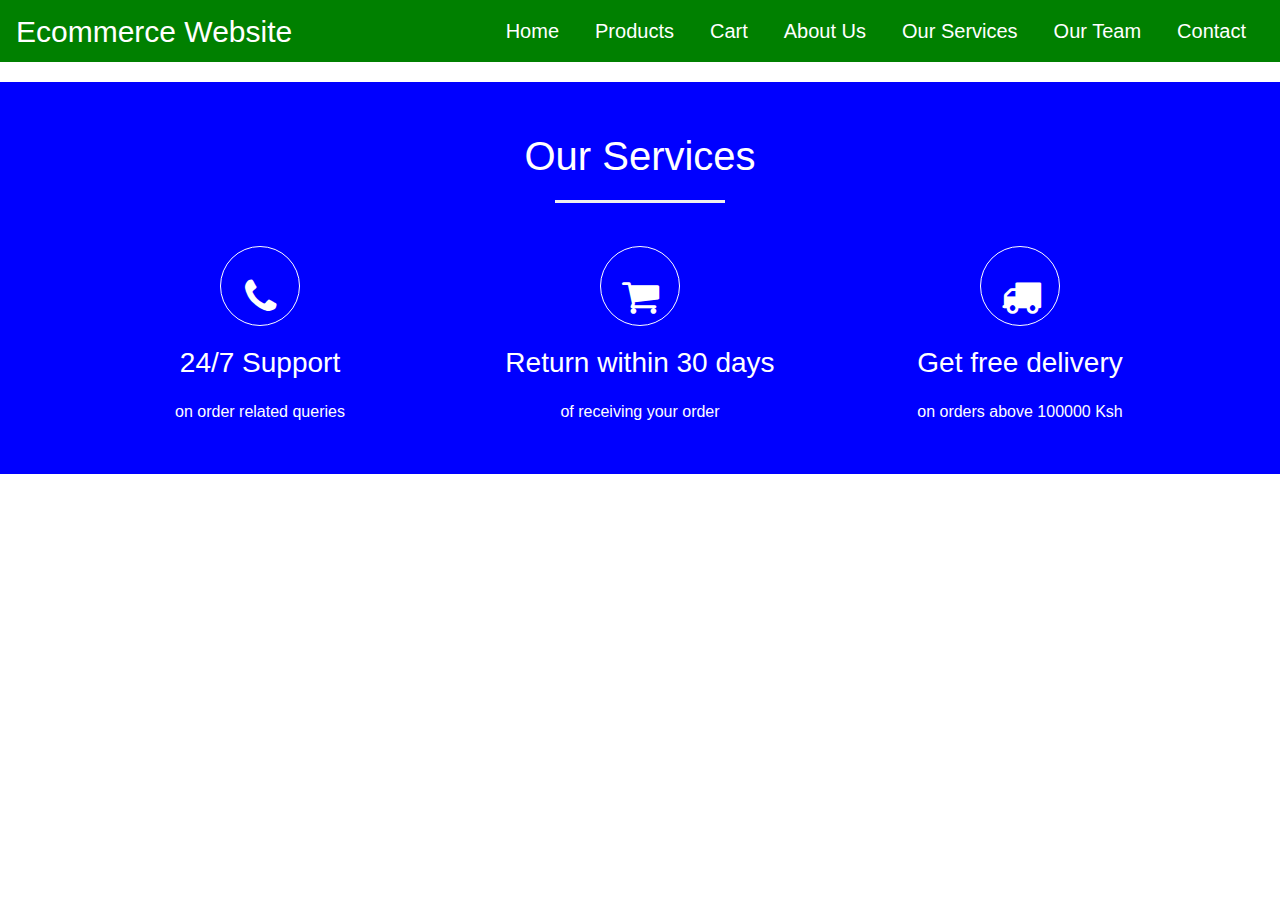
<file: ecommercejavascript/services.html>
<!DOCTYPE html>
<html>
<head>
<title>Services</title>
<meta charset="utf-8" />
<meta name="viewpoint" content="width=device-width,initial-scal=1.0">
<meta http-equip="X-UA-compatible" content="ie=edge">
<link rel="stylesheet" href="style.css" media="screen" type="text/css" />
<link rel="stylesheet" href="https://stackpath.bootstrapcdn.com/bootstrap/4.4.1/css/bootstrap.min.css">
<link rel="stylesheet" href="https://stackpath.bootstrapcdn.com/font-awesome/4.7.0/css/font-awesome.min.css">
<script type="text/javascript" src="http://ajax.googleapis.com/ajax/libs/jquery/2.0.3/jquery.min.js"></script>
<script type="text/javascript" src="jquery.store.js"></script>
<script src="https://stackpath.bootstrapcdn.com/bootstrap/4.4.1/js/bootstrap.min.js"></script>
</head>

<section id="nav-bar">
		<nav class="navbar navbar-expand-lg navbar-light" style="background-color: green;">
  		
  		<button class="navbar-toggler" type="button" data-toggle="collapse" data-target="#navbarNav" aria-controls="navbarNav" aria-expanded="false" aria-label="Toggle navigation">
    			<span class="navbar-toggler-icon"></span>
  		</button>
  		<div class="pull-right" >
  		<a style="color:white; font-size: 30px;" href="index.html">Ecommerce Website</a>
		</div> 
  		<div class="collapse navbar-collapse" id="navbarNav">
  		
    		<ul class="navbar-nav ml-auto">
    		 <li class="nav-item">
        		<a style="color:white;" class="nav-link" href="index.html">Home</a>
      		</li>
    		 <li class="nav-item">
        		<a style="color:white;" class="nav-link" href="product.html">Products</a>
      		</li>
      		<li class="nav-item">
        		<a style="color:white;" class="nav-link" href="cart.html">Cart</a>
			
      		</li>
      		
      		
      		<li class="nav-item">
        		<a style="color:white;" class="nav-link" href="aboutus.html">About Us</a>
      		</li>
      		
      		<li class="nav-item">
        		<a style="color:white;" class="nav-link" href="services.html">Our Services</a>
      		</li>
      		
      		<li class="nav-item">
        		<a style="color:white;" class="nav-link" href="team.html" tabindex="-1" aria-disabled="true">Our Team</a>
      		</li>
      		<li class="nav-item">
        		<a style="color:white;" class="nav-link" href="contact.html">Contact</a>
      		</li>
      		
      		
    		</ul>
  		</div>
		</nav>
</section>

<section id="services">
  
    <div class="container">
      <h1>Our Services</h1>
      <div class="row services" >
        <div class= "col-md-4 text-center">
          <div class="icon">
          <i class="fa fa-phone"></i>
          </div>
          <h3> 24/7 Support</h3>
          <p>on order related queries</p>
        </div>
      
        <div class="col-md-4 text-center">
          <div class="icon">
          <i class="fa fa-shopping-cart"></i>
          </div>
          <h3> Return within 30 days</h3>
          <p>of receiving your order</p>
        </div>
      
        <div class="col-md-4 text-center">
          <div class="icon">
          <i class="fa fa-truck"></i>
          </div>
          <h3>Get free delivery</h3>
          <p>on orders above 100000 Ksh</p>
        </div>
      </div>
    </div>
  
  </section>
</file>
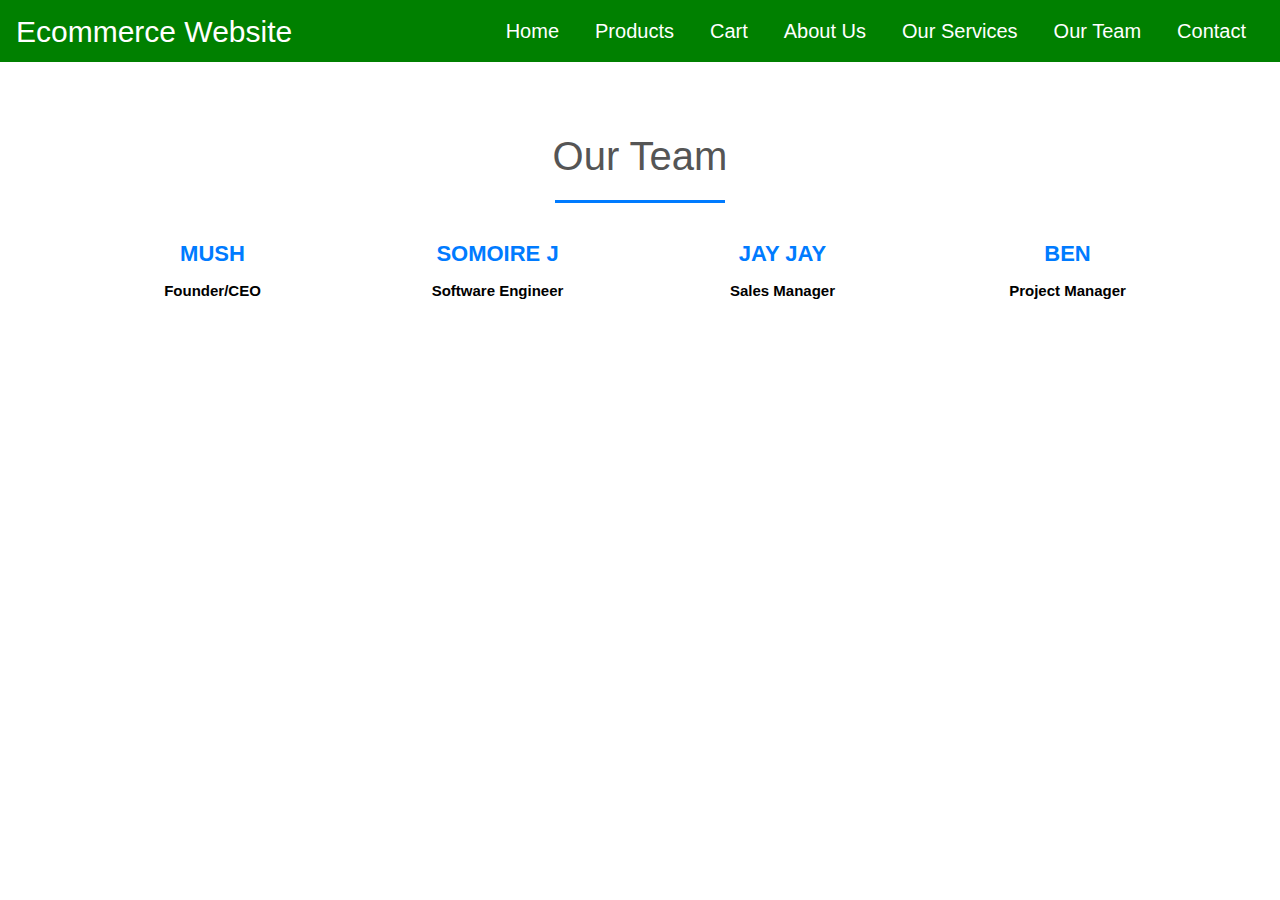
<file: ecommercejavascript/team.html>
<!DOCTYPE html>
<html>

<head>
  <title>Teams</title>
  <meta charset="utf-8" />
  <meta name="viewpoint" content="width=device-width,initial-scal=1.0">
  <meta http-equip="X-UA-compatible" content="ie=edge">
  <link rel="stylesheet" href="style.css" media="screen" type="text/css" />
  <link rel="stylesheet" href="https://stackpath.bootstrapcdn.com/bootstrap/4.4.1/css/bootstrap.min.css">
  <link rel="stylesheet" href="https://stackpath.bootstrapcdn.com/font-awesome/4.7.0/css/font-awesome.min.css">
  <script type="text/javascript" src="http://ajax.googleapis.com/ajax/libs/jquery/2.0.3/jquery.min.js"></script>
  <script type="text/javascript" src="jquery.store.js"></script>
  <script src="https://stackpath.bootstrapcdn.com/bootstrap/4.4.1/js/bootstrap.min.js"></script>
</head>

<section id="nav-bar">
  <nav class="navbar navbar-expand-lg navbar-light" style="background-color: green;">

    <button class="navbar-toggler" type="button" data-toggle="collapse" data-target="#navbarNav"
      aria-controls="navbarNav" aria-expanded="false" aria-label="Toggle navigation">
      <span class="navbar-toggler-icon"></span>
    </button>
    <div class="pull-right">
      <a style="color:white; font-size: 30px;" href="index.html">Ecommerce Website</a>
    </div>
    <div class="collapse navbar-collapse" id="navbarNav">

      <ul class="navbar-nav ml-auto">
        <li class="nav-item">
          <a style="color:white;" class="nav-link" href="index.html">Home</a>
        </li>
        <li class="nav-item">
          <a style="color:white;" class="nav-link" href="product.html">Products</a>
        </li>
        <li class="nav-item">
          <a style="color:white;" class="nav-link" href="cart.html">Cart</a>

        </li>


        <li class="nav-item">
          <a style="color:white;" class="nav-link" href="aboutus.html">About Us</a>
        </li>

        <li class="nav-item">
          <a style="color:white;" class="nav-link" href="services.html">Our Services</a>
        </li>

        <li class="nav-item">
          <a style="color:white;" class="nav-link" href="team.html" tabindex="-1" aria-disabled="true">Our Team</a>
        </li>
        <li class="nav-item">
          <a style="color:white;" class="nav-link" href="contact.html">Contact</a>
        </li>


      </ul>
    </div>
  </nav>
</section>

<section id="team">

  <div class="container">
    <h1>Our Team</h1>
    <div class="row">
      <div class="col-md-3 profile-pic text-center">
        <div class="img-box">

          <ul>
            <a href="https://www.facebook.com/">
              <li><i class="fa fa-facebook"></i></li>
            </a>
            <a href="https://twitter.com/login">
              <li><i class="fa fa-twitter"></i></li>
            </a>
            <a href="https://www.linkedin.com/home">
              <li><i class="fa fa-linkedin"></i></li>
            </a>
          </ul>
        </div>
        <h2>MUSH</h2>
        <h3>Founder/CEO</h3>

      </div>

      <div class="col-md-3 profile-pic text-center">
        <div class="img-box">

          <ul>
            <a href="https://www.facebook.com/">
              <li><i class="fa fa-facebook"></i></li>
            </a>
            <a href="https://twitter.com/login">
              <li><i class="fa fa-twitter"></i></li>
            </a>
            <a href="https://www.linkedin.com/home">
              <li><i class="fa fa-linkedin"></i></li>
            </a>
          </ul>
        </div>
        <h2>SOMOIRE J </h2>
        <h3>Software Engineer</h3>

      </div>

      <div class="col-md-3 profile-pic text-center">
        <div class="img-box">

          <ul>
            <a href="https://www.facebook.com/">
              <li><i class="fa fa-facebook"></i></li>
            </a>
            <a href="https://twitter.com/login">
              <li><i class="fa fa-twitter"></i></li>
            </a>
            <a href="https://www.linkedin.com/home">
              <li><i class="fa fa-linkedin"></i></li>
            </a>
          </ul>
        </div>
        <h2>JAY JAY</h2>
        <h3>Sales Manager</h3>

      </div>

      <div class="col-md-3 profile-pic text-center">
        <div class="img-box">

          <ul>
            <a href="https://www.facebook.com/">
              <li><i class="fa fa-facebook"></i></li>
            </a>
            <a href="https://twitter.com/login">
              <li><i class="fa fa-twitter"></i></li>
            </a>
            <a href="https://www.linkedin.com/home">
              <li><i class="fa fa-linkedin"></i></li>
            </a>
          </ul>
        </div>
        <h2>BEN </h2>
        <h3>Project Manager</h3>

      </div>
    </div>
  </div>

</section>
</file>
<file: ecommercejavascript/style.css>
@import url(http://fonts.googleapis.com/css?family=PT+Serif:400,700,400italic);
$itemGrow: 1.2;
$duration: 250ms;


*{
	margin:0;
	padding: 0;
}

#nav-bar
{
	position:sticky;
	top: 0;
	z-index: 10;
	
	
}

/* Add a black background color to the top navigation bar */
.topnav 
{
  	overflow: hidden;
	
 	
}

/* Style the links inside the navigation bar */
.topnav a 
{
  float: left;
  display: block;
  color: black;
  text-align: center;
  padding: 26px 16px;
  text-decoration: none;
  font-size: 17px;
  
}

/* Change the color of links on hover */
.topnav a:hover {
  background-color: #ddd;
  color: black;
}

/* Style the "active" element to highlight the current page */
.topnav a.active {
  background-color: #00CDCD;
  
}

.navbarNav ul .li
{
	color: white;
	background-color: black;
}

.topnav a 
{
  	background-color: white;
	font-size: 20px;
  
}
.navbar-brand img
{
	height:100px;
	padding-left:0;
	
}

.navbar-nav li
{
	padding: 0 10px;
}

.navbar-nav li a
{
	float: right;
	text-align: left;
	font-size: 20px;
  	
	
}


#nav-bar ul li a:hover
{
	color:#007bff!important;
}

.navbar
{
	background-color: #00CDCD;
	margin-bottom: 20px;
	
}

.navbar-toggler
{
	border: none;
	
}

.navbar-link
{
	color:#555!important;
	font-weight:600;
	font-size:16px;
}


#Slider
{
	
	width: auto;
	height: 240px;;
}



/*-----product images------*/
.featured-categories
{
	margin: 50px 0;
	
}

.featured-categories img
{
	width: 100%;
	padding: 20px 0;
	transition: 1s;
	cursor: pointer;
	height: 240px;
}

.featured-categories img:hover
{
	transform: scale(1.1)
}

/*---on sale---*/
.title-box
{
	background: green;
	color: #fff;
	width: 300px;
	padding: 4px 10px;
	height: 40px;
	margin-bottom: 30px;
	display: flex;
	margin-top: 70px;
}



.title-box h2
{
	font-size: 24px;	
}
.title-box::after
{
	content: '';
	border-top: 40px #00cdcd;
	border-right: 50px solid transparent;
	position: absolute;
	display: flex;
	margin-top: -4px;
	margin-left: 170px;
}

h1, h2, h3, h4, h5, h6 {
	font-weight: normal;
	font-size: 50%;
}

#site {
	max-width: 960px;
	margin: 0 auto;
	padding: 0 1em;
}



/*-----product-top css-------*/

.product-top img
{
	width: 100%;
	height: 300px;
}
.overlay-right
{
	display: block;
	opacity: 0;
	position: absolute;
	top: 10%;
	margin-left: 0;
	width: 70px;
	margin-bottom: 5%;
	margin-top: 5%;
	
}
.overlay-right .fa
{
	cursor: pointer;
	background-color: #fff;
	color: #000;
	height: 35px;
	width: 35px;
	font-size: 20px;
	padding: 7px;
	margin-bottom: 5%;
	margin-top: 10px;;
	 

}
.overlay-right .btn-secondary
{
	background: none !important;
	border: none !important;
	box-shadow: none !important;
}
.product-top:hover .overlay-right
{
	opacity: 1;
	margin-left: 5%;
	transition: 0.5s;
}

.product-bottom h3
{
	font-size: 28px;
	padding-bottom: 10px; 
}

#masthead {
	margin-top: 3em;
	padding: 2em 0 0.5em 0;
	border-bottom: 1px solid #ddd;
}

#masthead h1 {
	margin: 0;
	font-size: 3.5em;
	overflow: hidden;
	padding-left: 85px;
	min-height: 82px;
	line-height: 2.3;
	
	
	
}

.tagline {
	float: right;
	color: #00CDCD;
	font-size: 14px;
	padding-top: 3.5em;
}

#products ul {
	margin: 1.5em 0;
	padding: 0;
	list-style: none;
	overflow: hidden;
}

#products li {
	float: left;
	width: 31%;
	margin: 0 1%;
	display: block;
}

.product-image {
	width: 100%;
	padding: 20px 0;
	transition: 1s;
	cursor: pointer;
	height: 300px;
	overflow: hidden;
	
}

.product-description {
	
	
	color: black;
	border-radius: 5px;
}

.product-name {
	text-align: center;
	color: black;
	margin: 0;
	font-size: 1.4em;
	
	
	text-transform: uppercase;
	letter-spacing: 0.1em;
}

.product-price {
	width: 2.7em;
	height: 2em;
	font-size: 1.7em;
	text-align: center;
	margin-left: 90px;
	background: #fff;
	color: black;
	
}

form.add-to-cart div
{
	text-align: center;
	color: black;

	
	
}

form.add-to-cart p 
{
	text-align: center;
	
	color: #00CDCD;
}

form.add-to-cart p .btn
{
	text-align: center;
	
	color: white;
	background: green;
	margin-bottom: 40px;
}


form input.qty {
	width: 60px;
	border: 2px solid #eee;
	font: 1.5em 'PT Serif', serif;
	background: #f9f9f9;
	color: #000;
	border-radius: 3px;
	margin-left: 0.4em;
	
}

.btn{
	display: inline-block;
	background: #800;
	color: white;
	
	padding: 0.3em 1em;
	text-align: center;
	border-radius: 4px;
	border: 1px solid white;
}
 a.btn {
	display: inline-block;
	background: blue;
	color: #fff;
	font: 1em 'PT Serif', serif;
	padding: 0.3em 1em;
	text-align: center;
	border-radius: 4px;
	border: 1px solid #a00;
}


#slider
{
	width: 100%;
}

#about
{
	padding-top: 50px;
	padding-bottom: 50px;
	color:#555;
}


#about .btn
{
	margin-top:20px;
	margin-bottom:30px;
	
}

.about-content
{
	padding-top: 20px;
}

.skills-bar p
{
	margin-bottom:6px;
	font-weight: 600;
}

.progress-bar
{
	border-radius:16px;
}

.progress
{
	border-radius:16px!important;
	margin-bottom: 20px;
	
}

#services
{
	background: blue;
	background-size: cover;
	background-position: center;
	color:#555!important;
	background-attachment: fixed;
	padding-top:50px;
	padding-bottom: 50px;
}



#services h1
{
	text-align: center;
	color:#fff!important;
	padding-bottom: 10px;
}

#services h1::after
{
	content: '';
	background:#efefef;
	display: block;
	height:3px;
	width:170px;
	margin: 20px auto 5px;
}
#services h3
{
	font-weight: 400;
	color: white;
	margin: auto;
}
#services p
{
	font-weight: 400;
	color: white;
	margin: auto;
	margin-top: 20px;
}


#services i
{
	
	color: white;
}

.icon
{
	font-size:40px;
	margin:20px auto;
	padding: 20px;
	height: 80px;
	width:80px;
	border:1px solid #fff;
	border-radius:50%;
}

.services .col-md-4:hover{
	background:#007bff;
	cursor: pointer;
	transition: 0.7s;
	
}


/*-------team-------*/
#team
{
	padding-top: 50px;
	padding-bottom: 50px;
	color: #555;
	
}

h1
{
	text-align: center;
	color: #555!important;
	padding-bottom: 10px;
}

h1::after
{
	content:'';
	background: #007bff;
	display: block;
	height: 3px;
	width: 170px;
	margin: 20px auto 5px;
}

.profile-pic .img-box
{
	opacity: 1;
	display: block;
	position: relative;
}

.profile-pic .img-box img
{
	filter: grayscale(1);
	
}

.profile-pic .img-box img:hover
{
	filter: grayscale(0);
	cursor: pointer;
	
}

.profile-pic h2
{
	font-size: 22px;
	font-weight: bold;
	margin-top:15px;
	color: #007bff!important;
	
}

.profile-pic h3
{
	font-size: 15px;
	font-weight: bold;
	margin-top:15px;
	color: black;
	
}

#team .fa
{
	height:25px;
	width: 25px;
	color: #007bff !important;
	background: #fff;
	padding: 4px;
	border-radius: 50%;
}

.img-box ul
{
	padding: 15px 0;
	position: absolute;
	z-index: 2;
	bottom: 0;
	left: 50%;
	transform: translateX(-50%);
	opacity: 0;
}

.img-box ul li
{
	padding: 5px;
	display: inline-block;
}

.img-box:hover ul
{
	opacity: 1;
	
}

.img-box ul, .img-box ul
{
	transition: 0.5s;
}

.img-responsive
{
	height: 250px;
	width: 200px;
	margin: 0px 50px;
	
	
}


/*-------contact---------*/

#contact
{
	background: #efefef;
	padding-top: 40px;
	padding-bottom: 40px;
	color: #777;

}

.contact-form
{
	padding: 15px;
}

::placeholder
{
	color: #999!important;
}

.follow
{
	background: #fff;
	padding: 10px;
	margin: 15px;
}

.contact-info .fa
{
	margin: 10px;
	color: #007bff;
	font-weight: bold;
}











#site-info {
	height: 3em;
	width: 100%;
	line-height: 3;
	text-align: center;
	background: green;
	position: absolute;
	color: #fff;
	left: 0;
	bottom: 0;
}

body#checkout-page #site-info {
	position: static;
}

#shopping-cart {
	margin: 1.5em 0;
}

.shopping-cart {
	border: 1px solid #ddd;
	border-collapse: collapse;
	border-spacing: 0;
	width: 100%;
	table-layout: fixed;
}

.shopping-cart th {
	font-size: 1.3em;
	padding: 0.3em;
	width: 33.3%;
	border: 1px solid #ddd;
	text-transform: uppercase;
}

.shopping-cart td {
	padding: 0.3em;
	width: 33.3%;
	border: 1px solid #ddd;
}

.shopping-cart tr:nth-child(even) {
	background: #fafafa;
},

.shopping-cart td.pdelete {
	text-align: center;
}

.pdelete a,
.pdelete a:hover {
	color: #c00;
	text-decoration: none;
	font-size: 2.5em;
	display: block;
	text-align: center;
}

#shopping-cart-actions {
	margin: 1.5em 0;
	padding: 0;
	list-style: none;
	text-align: center;
}

#shopping-cart-actions li {
	display: inline-block;
	margin-right: 1em;
}

#pricing {
	padding: 0.5em;
	margin: 1em 0;
	background: #fafafa;
}

#sub-total, #shipping {
	margin: 1.5em ;
	text-align: right;
}

#sub-total span,
#shipping span {
	margin-left: 1em;
}

#content > h1,
#checkout-order-form h2 {
	font-size: 2em;
	text-align: center;
}

#pricing #sub-total,
#pricing #shipping {
	margin: 1em 0;
}

#checkout-order-form {
	margin: 1.5em 0;
}

#checkout-order-form fieldset {
	border: 1px solid #ddd;
	border-radius: 6px;
	padding: 1em;
	margin-bottom: 1.3em;
}

#checkout-order-form legend {
	padding: 0.3em;
	background: #fafafa;
	font-weight: bold;
}

#checkout-order-form div {
	margin-bottom: 1em;
}

#checkout-order-form label {
	display: block;
	font-weight: bold;
	margin-bottom: 0.3em;
	text-align: left;
}

#checkout-order-form input[type="text"] {
	width: 200px;
	display: block;
	background: #fff;
	border: 1px solid #ddd;
	border-radius: 4px;
	padding: 0.1em;
}

#checkout-order-form select {
	width: 200px;
	display: block;
}

.message {
	display: block;
	margin: 0.5em 0;
	color: red;
}

#user-details {
	margin: 1.5em 0;
}

#user-details > h2 {
	text-align: center;
	font-size: 2em;
}

#user-details-content {
	margin: 1.5em 0;
	padding: 1em;
	border: 1px solid #ddd;
	border-radius: 6px;
	overflow: hidden;
}

#user-details-content .detail {
	float: left;
	width: 46%;
}

#user-details-content .detail.right {
	float: right;
}

#user-details-content .detail > h2 {
	text-align: center;
	font-size: 1.6em;
	margin-bottom: 0.5em;
}

#user-details-content ul {
	margin: 0 0 1em 0;
	padding: 0;
	list-style: none;
}

#user-details-content li {
	display: block;
	margin-bottom: 0.5em;
	padding-bottom: 0.3em;
	border-bottom: 1px solid #ddd;
}

#paypal-form {
	margin: 1.5em 0;
}
</file>
